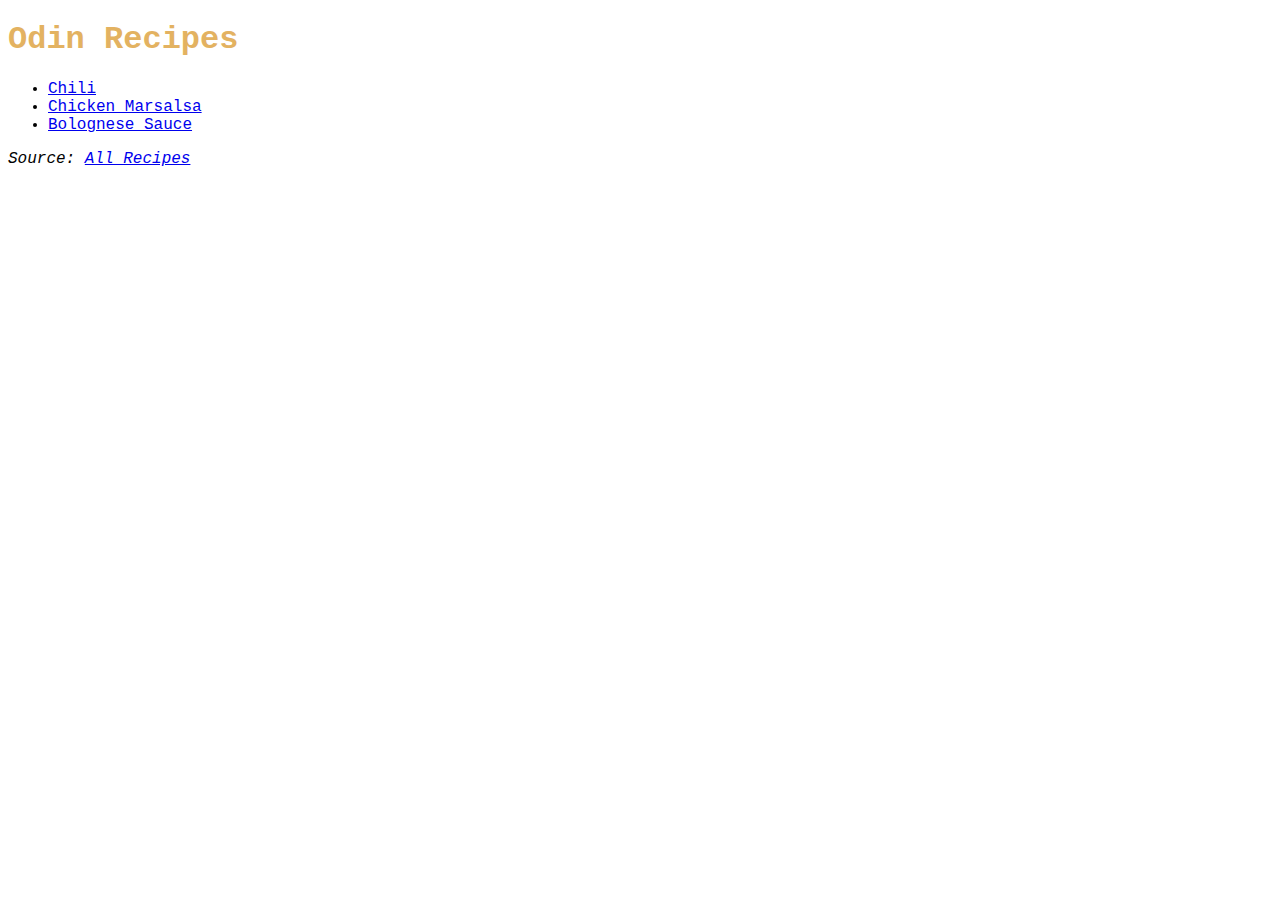
<file: index.html>
<!DOCTYPE html>
<html lang="en">
    <head>
        <meta charset="UTF-8">
        <title>Odin Recipes</title>
        <link rel="stylesheet" href="css/styles.css">
    </head>

    <body>
        <h1>Odin Recipes</h1>
            <ul>
                <li><a href="./recipes/chili.html">Chili</a></li>
                <li><a href="./recipes/chicken-marsala.html">Chicken Marsalsa</a></li>
                <li><a href="./recipes/bolognese-sauce.html">Bolognese Sauce</a></li>
            </ul>
        
            <p><em>Source: <a href="https://www.allrecipes.com/">All Recipes</a></em></p>
    </body>
</html>
</file>
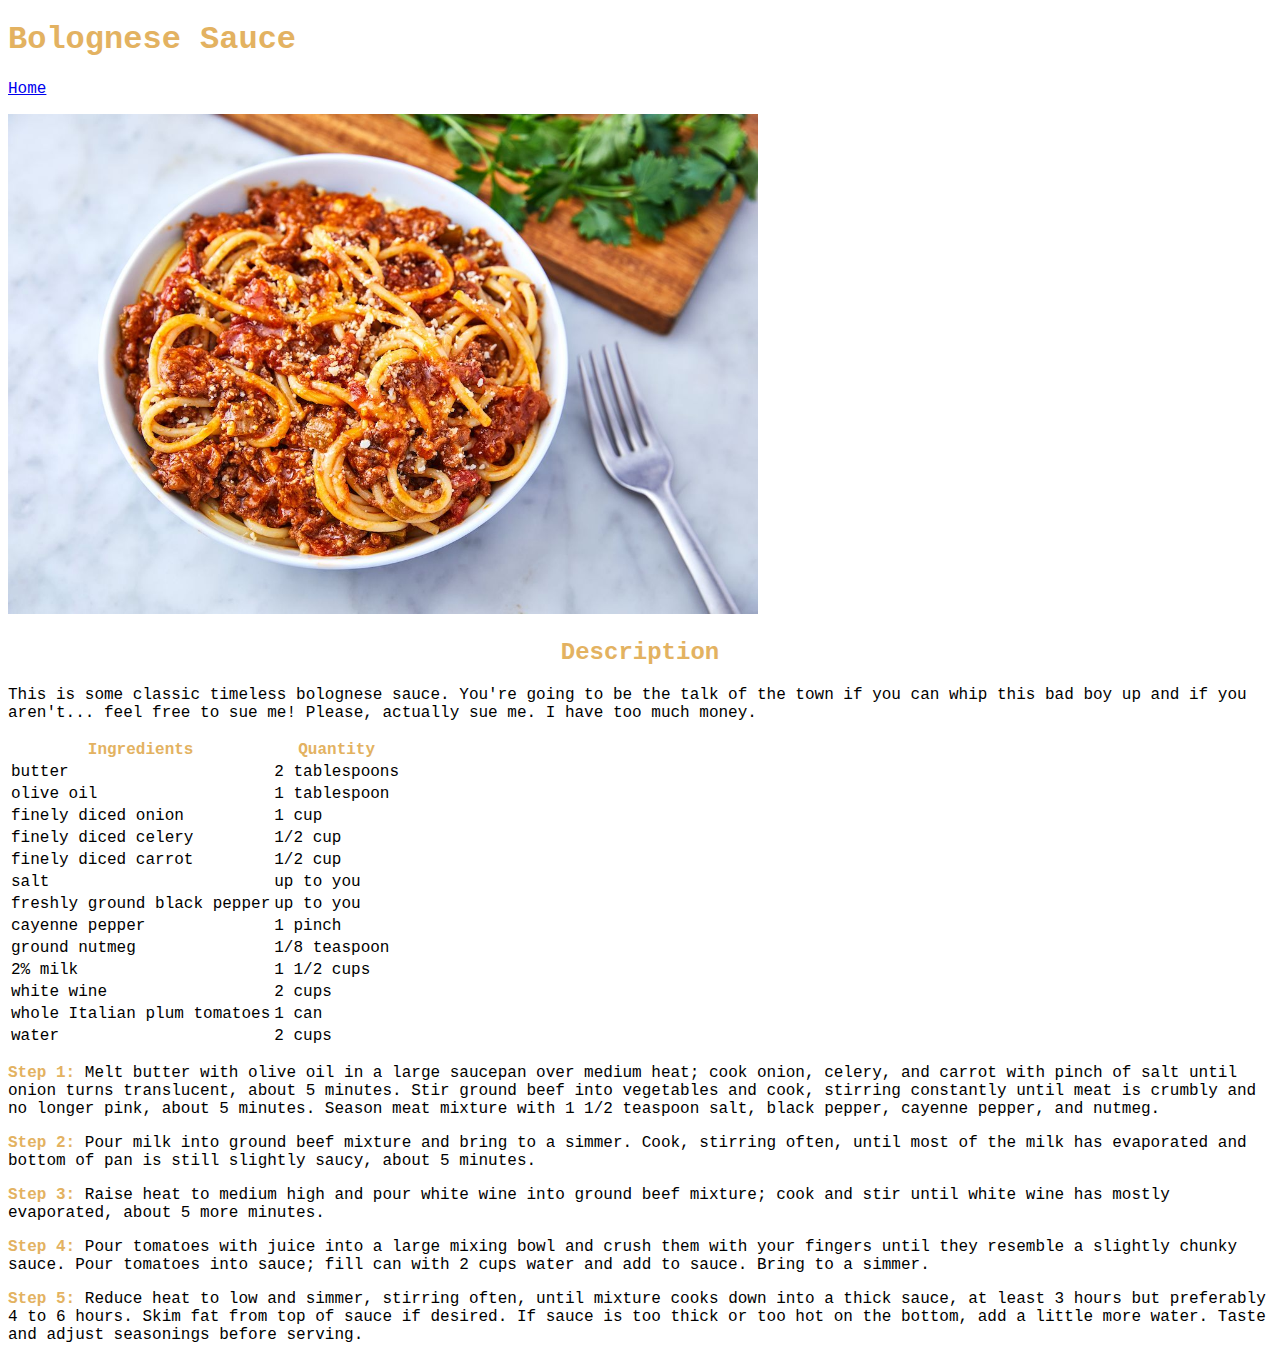
<file: recipes/bolognese-sauce.html>
<!DOCTYPE html>
<html lang="en">
    <head>
        <meta charset="UTF-8">
        <title>Bolognese Sauce Recipe</title>
        <link rel="stylesheet" href="../css/styles.css">
    </head>

    <body>
        <h1>Bolognese Sauce</h1>
            <p> <a href="../index.html"> Home </a></p>
            <img class="intro-recipe-pic" src="../img/bolognese-sauce.jpeg" alt="Bolognese Sauce">

        <h2>Description</h2>
            <p>This is some classic timeless bolognese sauce. You're going to be the talk of the town if you can whip this bad boy up and if you aren't... feel free to sue me! Please, actually sue me. I have too much money.</p>

        <table>
            <thead>
                <tr>
                    <th>Ingredients</th>
                    <th>Quantity</th>
                </tr>
                <tr>
                    <td>butter</td>
                    <td>2 tablespoons
                </tr>
                    <tr>
                    <td>olive oil</td>
                    <td>1 tablespoon
                </tr>
                    <tr>
                    <td>finely diced onion</td>
                    <td>1 cup
                </tr>
                    <tr>
                    <td>finely diced celery</td>
                    <td>1/2 cup
                </tr>
                    <tr>
                    <td>finely diced carrot</td>
                    <td>1/2 cup
                </tr>
                    <tr>
                    <td>salt</td>
                    <td>up to you
                </tr>
                    <tr>
                    <td>freshly ground black pepper</td>
                    <td>up to you
                </tr>
                    <tr>
                    <td>cayenne pepper</td>
                    <td>1 pinch
                </tr>
                    <tr>
                    <td>ground nutmeg</td>
                    <td>1/8 teaspoon
                </tr>
                    <tr>
                    <td>2% milk</td>
                    <td>1 1/2 cups
                </tr>
                    <tr>
                    <td>white wine</td>
                    <td>2 cups
                </tr>
                <tr>
                    <td>whole Italian plum tomatoes</td>
                    <td>1 can
                </tr>
                    <tr>
                    <td>water</td>
                    <td>2 cups
                </tr>
            </thead>
            <tbody>
            </tbody>
        </table>

        <div class="step-instructions">
            <p><strong>Step 1:</strong> Melt butter with olive oil in a large saucepan over medium heat; cook onion, celery, and carrot with pinch of salt until onion turns translucent, about 5 minutes. Stir ground beef into vegetables and cook, stirring constantly until meat is crumbly and no longer pink, about 5 minutes. Season meat mixture with 1 1/2 teaspoon salt, black pepper, cayenne pepper, and nutmeg.</p>
            <p><strong>Step 2:</strong> Pour milk into ground beef mixture and bring to a simmer. Cook, stirring often, until most of the milk has evaporated and bottom of pan is still slightly saucy, about 5 minutes.</p>
            <p><strong>Step 3:</strong> Raise heat to medium high and pour white wine into ground beef mixture; cook and stir until white wine has mostly evaporated, about 5 more minutes.</p>
            <p><strong>Step 4:</strong> Pour tomatoes with juice into a large mixing bowl and crush them with your fingers until they resemble a slightly chunky sauce. Pour tomatoes into sauce; fill can with 2 cups water and add to sauce. Bring to a simmer.</p>
            <p><strong>Step 5:</strong> Reduce heat to low and simmer, stirring often, until mixture cooks down into a thick sauce, at least 3 hours but preferably 4 to 6 hours. Skim fat from top of sauce if desired. If sauce is too thick or too hot on the bottom, add a little more water. Taste and adjust seasonings before serving.</p>
        </div>
    </body>

</html>
</file>
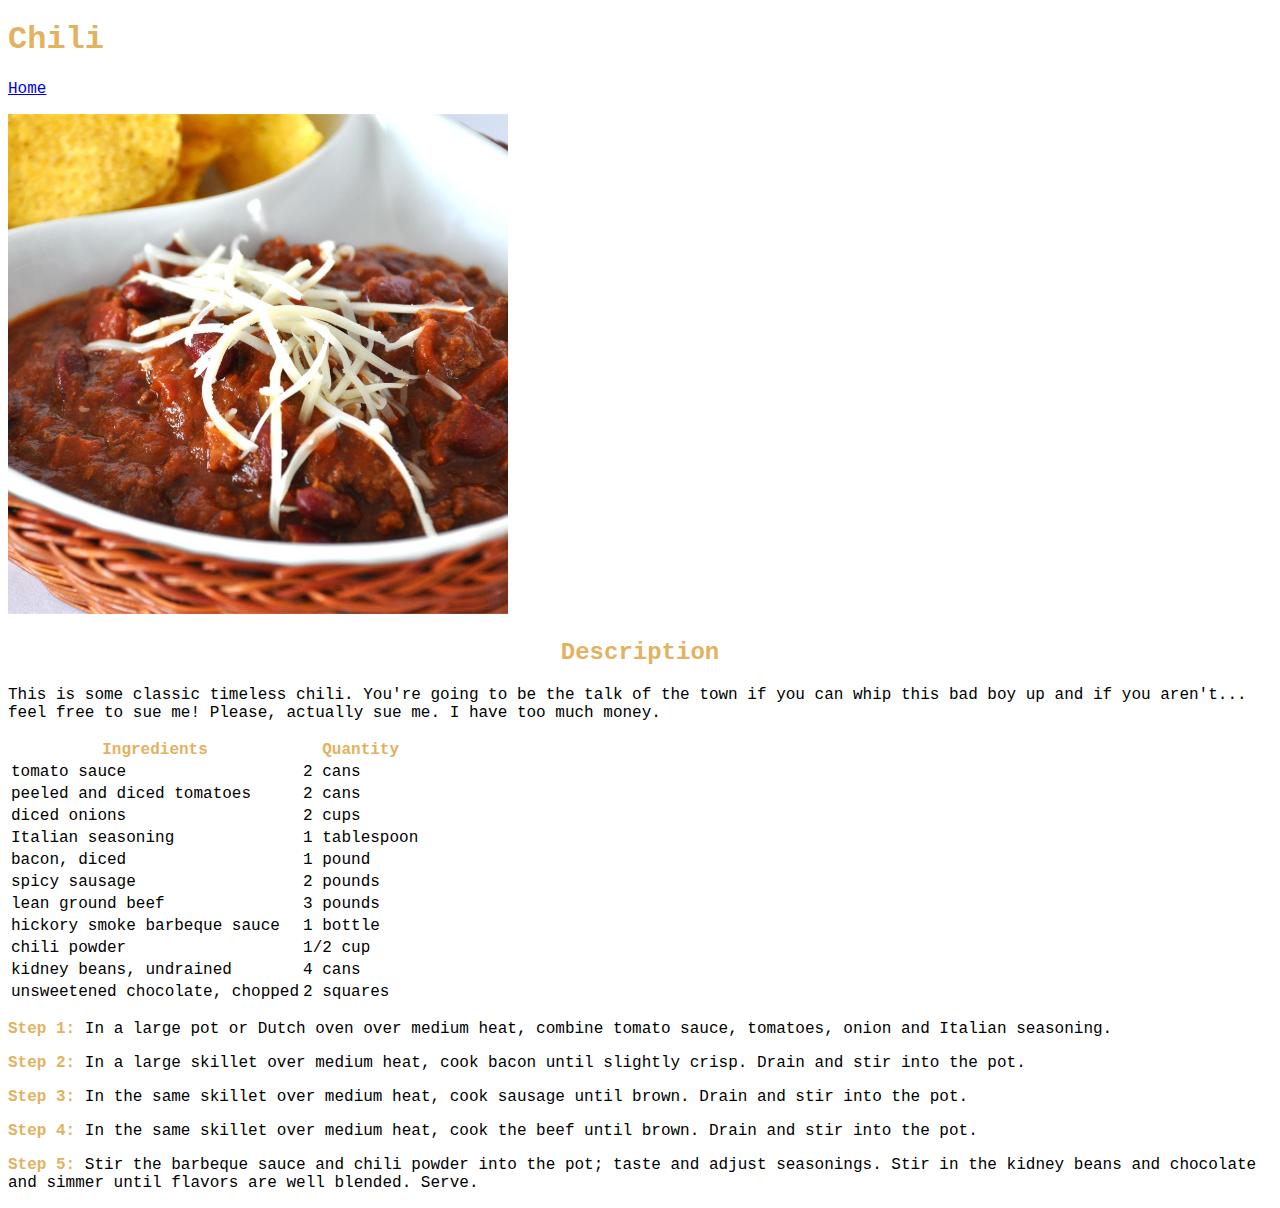
<file: recipes/chili.html>
<!DOCTYPE html>
<html lang="en">
    <head>
        <meta charset="UTF-8">
        <title>Chili Recipe</title>
        <link rel="stylesheet" href="../css/styles.css">
    </head>

    <body>
        <h1>Chili</h1>
            <p> <a href="../index.html"> Home </a></p>
            <img class="intro-recipe-pic" src="../img/chili.jpeg" alt="chili">
        <h2>Description</h2>
            <p>This is some classic timeless chili. You're going to be the talk of the town if you can whip this bad boy up and if you aren't... feel free to sue me! Please, actually sue me. I have too much money.</p>
        <table>
            <thead>
                <tr>
                    <th>Ingredients</th>
                    <th>Quantity</th>
                </tr>
                <tr>
                    <td>tomato sauce</td>
                    <td>2 cans
                </tr>
                 <tr>
                    <td>peeled and diced tomatoes</td>
                    <td>2 cans
                </tr>
                 <tr>
                    <td>diced onions</td>
                    <td>2 cups
                </tr>
                 <tr>
                    <td>Italian seasoning</td>
                    <td>1 tablespoon
                </tr>
                 <tr>
                    <td>bacon, diced</td>
                    <td>1 pound
                </tr>
                 <tr>
                    <td>spicy sausage</td>
                    <td>2 pounds
                </tr>
                 <tr>
                    <td>lean ground beef</td>
                    <td>3 pounds
                </tr>
                 <tr>
                    <td>hickory smoke barbeque sauce</td>
                    <td>1 bottle
                </tr>
                 <tr>
                    <td>chili powder</td>
                    <td>1/2 cup
                </tr>
                  <tr>
                    <td>kidney beans, undrained</td>
                    <td>4 cans
                </tr>
                 <tr>
                    <td>unsweetened chocolate, chopped</td>
                    <td>2 squares
                </tr>
            </thead>
            <tbody>
            </tbody>
        </table>

        <div class="step-instructions">
            <p><strong>Step 1:</strong> In a large pot or Dutch oven over medium heat, combine tomato sauce, tomatoes, onion and Italian seasoning. </p>
            <p><strong>Step 2:</strong> In a large skillet over medium heat, cook bacon until slightly crisp. Drain and stir into the pot.</p>
            <p><strong>Step 3:</strong> In the same skillet over medium heat, cook sausage until brown. Drain and stir into the pot.</p>
            <p><strong>Step 4:</strong> In the same skillet over medium heat, cook the beef until brown. Drain and stir into the pot.</p>
            <p><strong>Step 5:</strong> Stir the barbeque sauce and chili powder into the pot; taste and adjust seasonings. Stir in the kidney beans and chocolate and simmer until flavors are well blended. Serve.</p>
        </div>
    </body>
</html>
</file>
<file: css/styles.css>
* {
    font-family:'Courier New', Courier, monospace;
}

.step-instructions strong,
th,
h2,
h1 {
    color:rgb(227, 178, 97);
}

h2 {
    text-align: center;
}

.intro-recipe-pic {
    height: 500px;
    width: auto;
}
</file>
